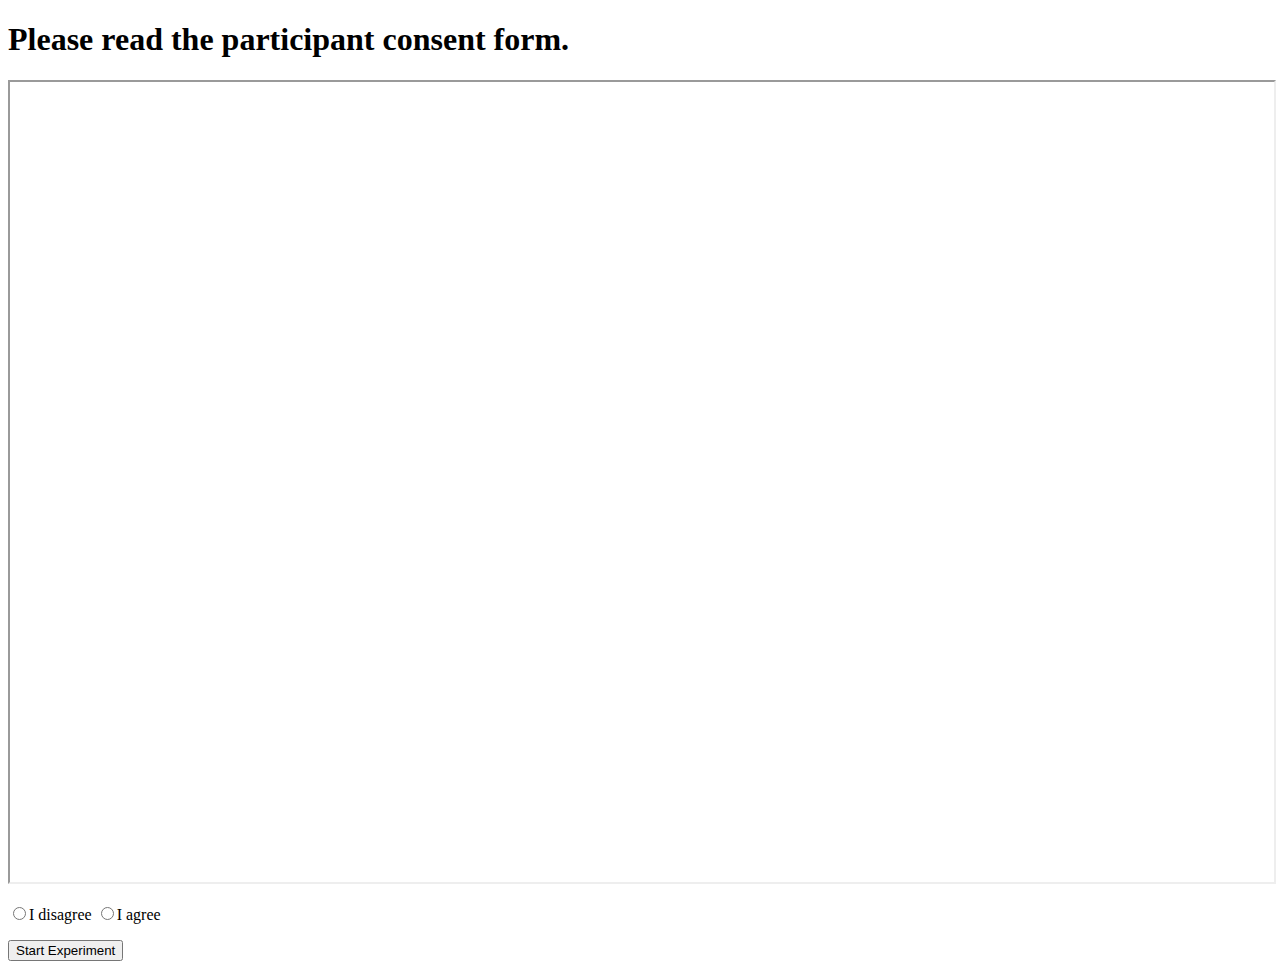
<file: consent.html>
<!DOCTYPE html>
<html lang="en">
<head>
</head>
<body>
<div id="consent">
    <h1>Please read the participant consent form.</h1>
    <iframe src="https://thedrsmack.com/bml_adultonly_paidorcredit_online_consent.html" width="100%" height="800px">
    </iframe>
    <p>
        <label><input type="radio" name="option" id="disagree_checkbox" value="Disagree">I disagree</label>
        <label><input type="radio" name="option"  id="agree_checkbox" value="Agree">I agree</label>  
    </p>
    <button type="button" id="start">Start Experiment</button>
</div>
</body>
</html>
</file>
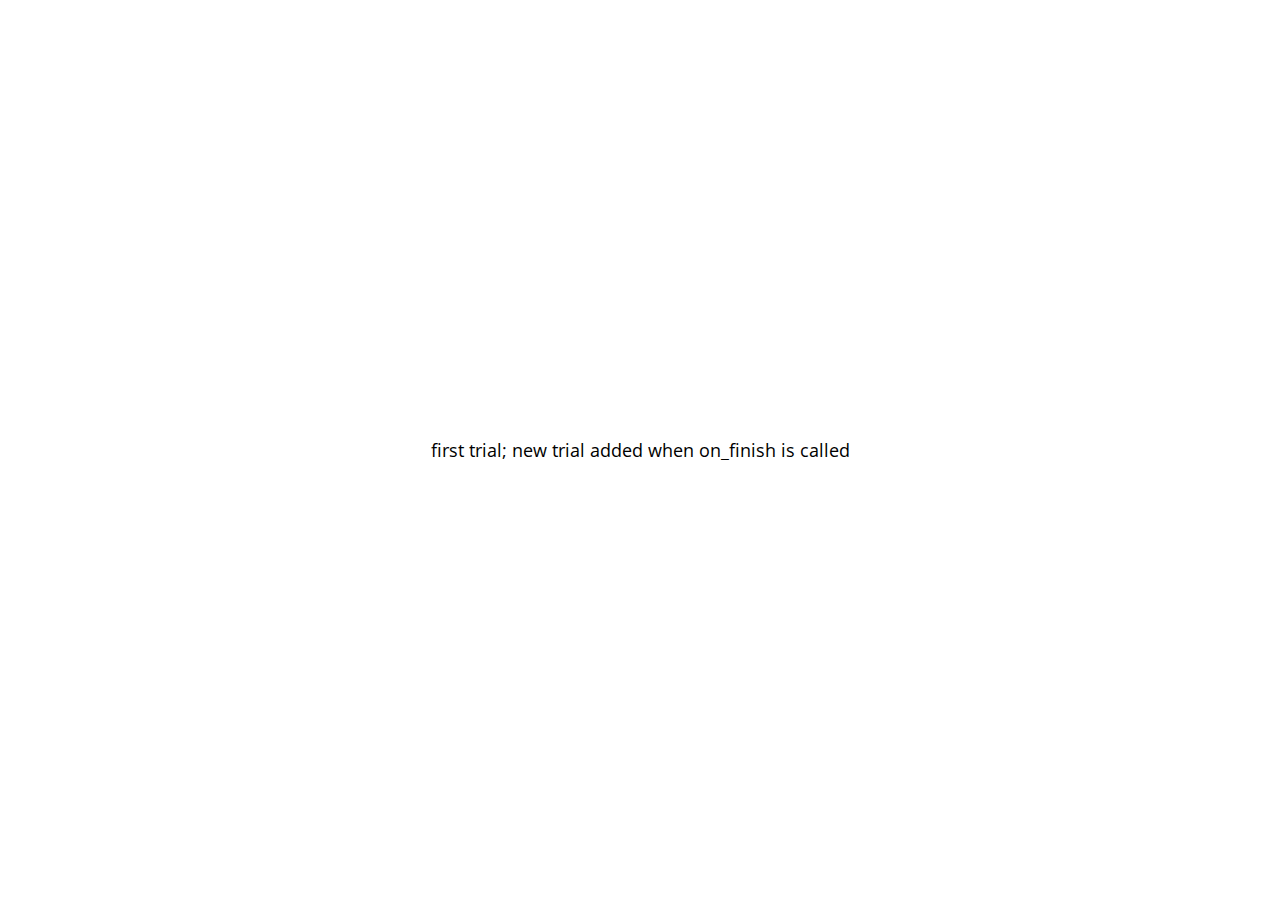
<file: examples/add-to-end-of-timeline.html>
<!DOCTYPE html>
<html>
  <head>
    <script src="../jspsych.js"></script>
    <script src="../plugins/jspsych-html-keyboard-response.js"></script>
    <script src="../plugins/jspsych-image-keyboard-response.js"></script>
    <link rel="stylesheet" href="../css/jspsych.css">
  </head>
  <body></body>
  <script>

  var first = {
    type: 'html-keyboard-response',
    stimulus: 'first trial; new trial added when on_finish is called',
    on_finish: function(){
      jsPsych.pauseExperiment();
      jsPsych.addNodeToEndOfTimeline({
        timeline: [{
          type: 'image-keyboard-response',
          stimulus: 'img/happy_face_4.jpg'
        }]
      }, jsPsych.resumeExperiment)
    }
  }

  jsPsych.init({
    timeline: [first],
    on_finish: function(){jsPsych.data.displayData(); }
  });

  </script>
</html>
</file>
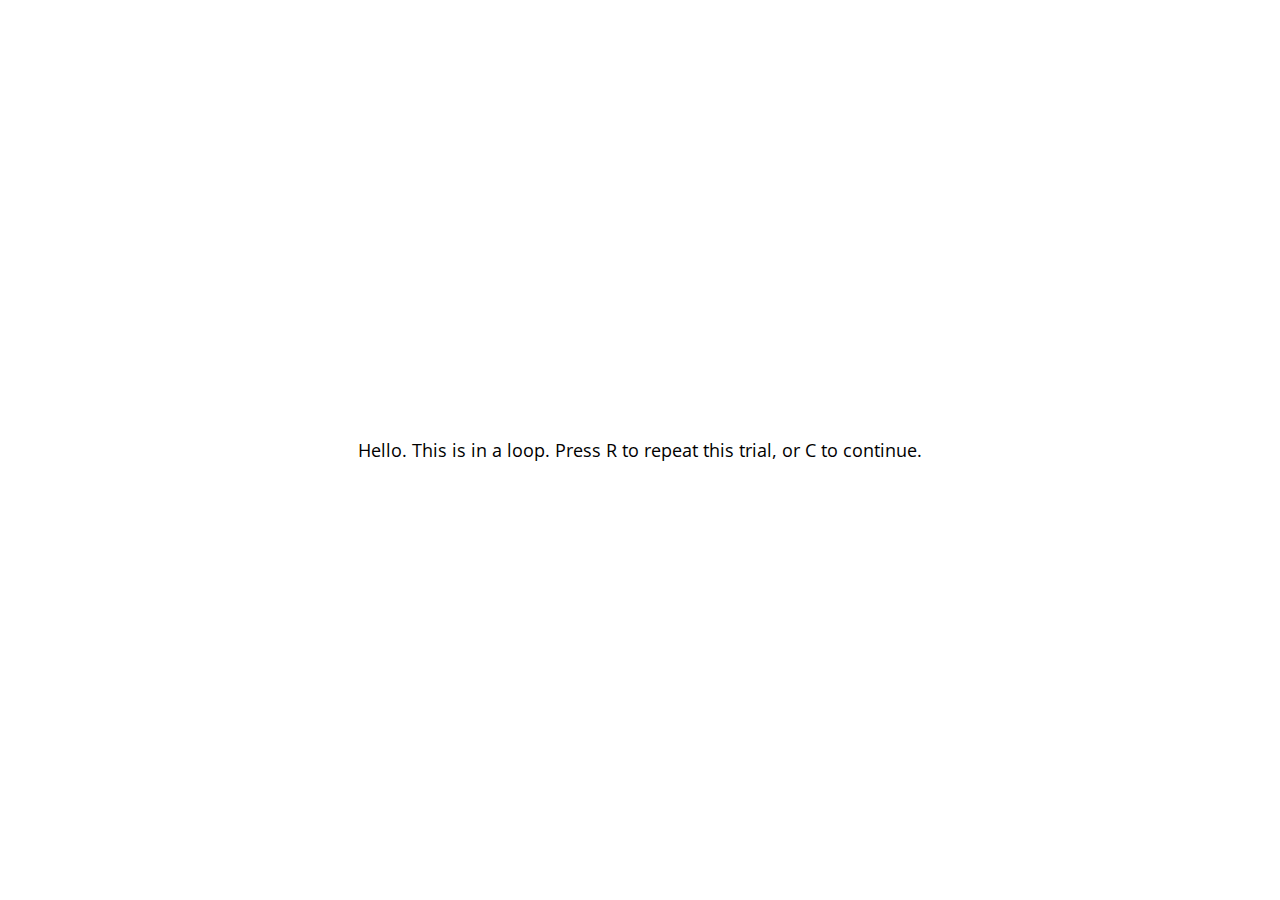
<file: examples/conditional-and-loop-functions.html>
<!DOCTYPE html>
<html>
  <head>
    <script src="../jspsych.js"></script>
    <script src="../plugins/jspsych-html-keyboard-response.js"></script>
    <link rel="stylesheet" href="../css/jspsych.css">
  </head>
  <body></body>
  <script>

  var trial = {
    type: 'html-keyboard-response',
    stimulus: 'Hello. This is in a loop. Press R to repeat this trial, or C to continue.',
    choices: ['r','c']
  }

  var loop_node = {
    timeline: [trial],
    loop_function: function(data){
      if(jsPsych.pluginAPI.convertKeyCharacterToKeyCode('r') == data.values()[0].key_press){
        return true;
      } else {
        return false;
      }
    }
  }

  var pre_if_trial = {
    type: 'html-keyboard-response',
    stimulus: 'The next trial is in a conditional statement. Press S to skip it, or V to view it.',
    choices: ['s','v']
  }

  var if_trial = {
    type: 'html-keyboard-response',
    stimulus: 'You chose to view the trial. Press any key to continue.'
  }

  var if_node = {
    timeline: [if_trial],
    conditional_function: function(){
      var data = jsPsych.data.get().last(1).values()[0];
      if(data.key_press == jsPsych.pluginAPI.convertKeyCharacterToKeyCode('s')){
        return false;
      } else {
        return true;
      }
    }
  }

  var after_if_trial = {
    type: 'html-keyboard-response',
    stimulus: 'This is the trial after the conditional.'
  }

  jsPsych.init({
    timeline: [loop_node, pre_if_trial, if_node, after_if_trial],
    on_finish: function(){ jsPsych.data.displayData(); },
    default_iti: 200
  });

  </script>
</html>
</file>
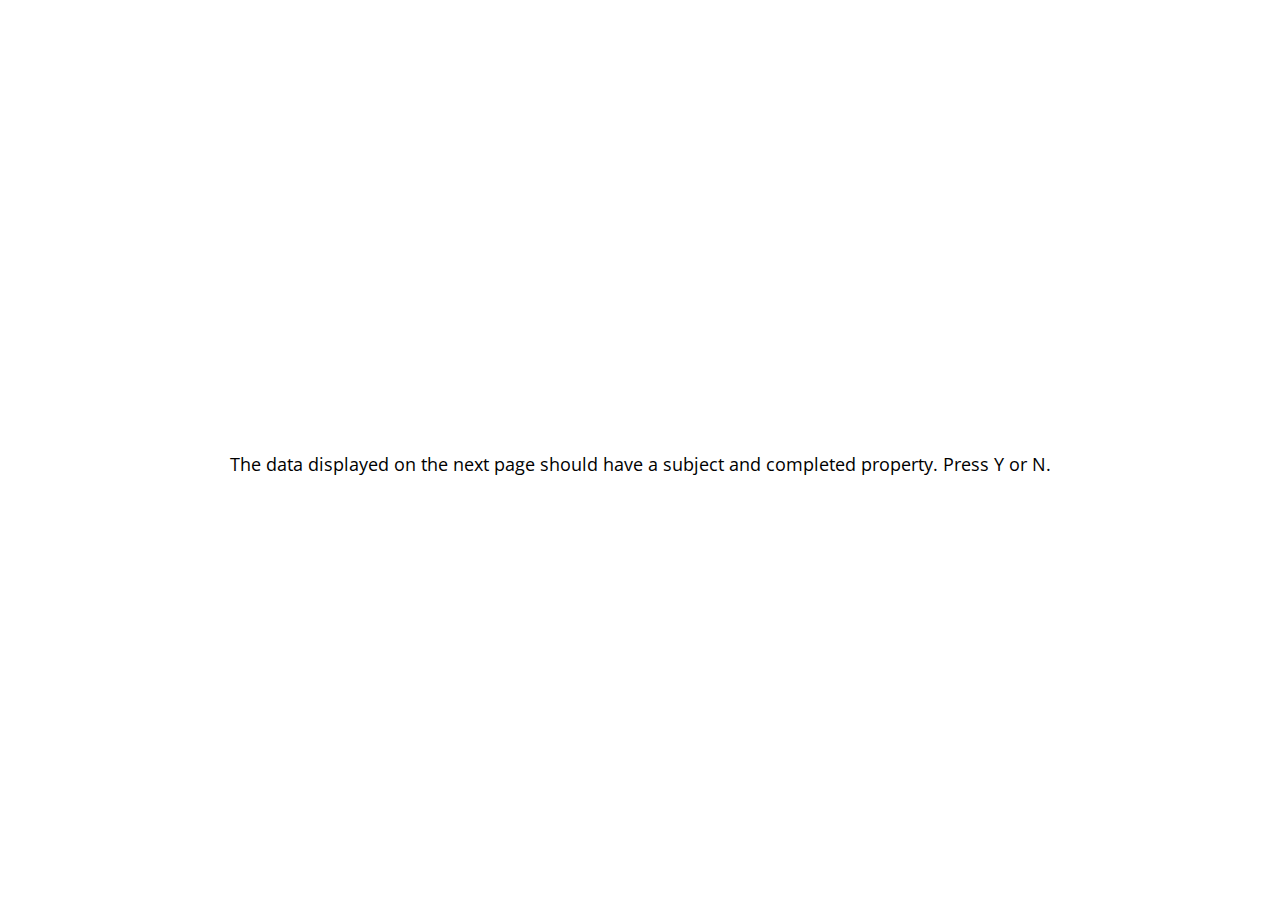
<file: examples/data-add-properties.html>
<!DOCTYPE html>
<html>

<head>
  <script src="../jspsych.js"></script>
  <script src="../plugins/jspsych-image-keyboard-response.js"></script>
  <link rel="stylesheet" href="../css/jspsych.css">
  <style>
    img {
      width: 300px;
    }
  </style>
</head>
<body></body>
<script>
  var block_1 = {
    type: 'image-keyboard-response',
    stimulus: 'img/happy_face_1.jpg',
    choices: [89, 78], // Y or N
    prompt: '<p>The data displayed on the next page should have a subject and completed property. Press Y or N.</p>'
  }

  jsPsych.data.addProperties({
    subject: 1
  });


  jsPsych.init({
    timeline: [block_1],
    on_finish: function() {
      jsPsych.data.addProperties({
        completed: true
      });
      // data should have a subject and completed field for each trial.
      jsPsych.data.displayData();
    }
  });
</script>

</html>
</file>
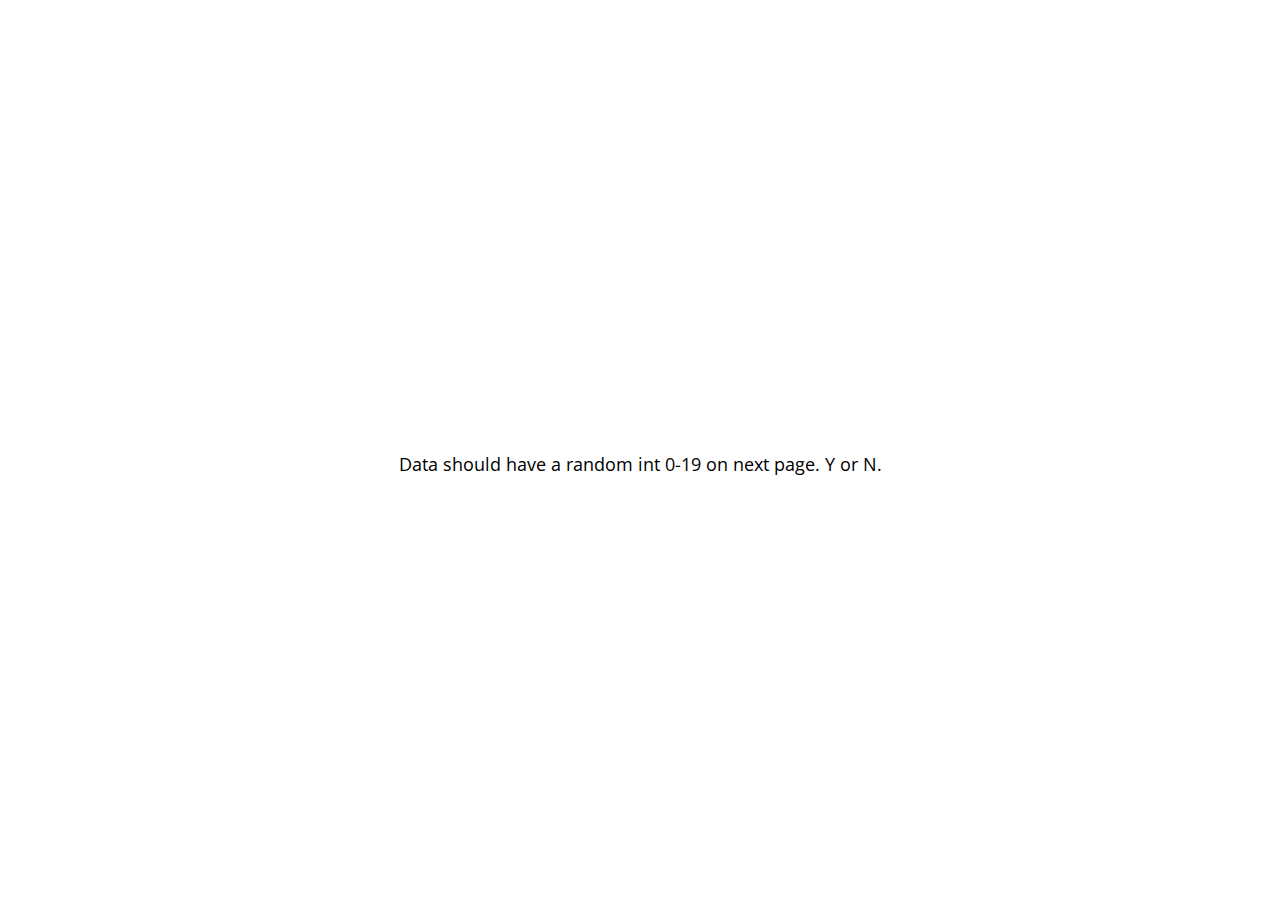
<file: examples/data-as-function.html>
<!DOCTYPE html>
<html>

<head>
  <script src="../jspsych.js"></script>
  <script src="../plugins/jspsych-image-keyboard-response.js"></script>
  <link rel="stylesheet" href="../css/jspsych.css">
  <style>
    img {
      width: 300px;
    }
  </style>
</head>
<body></body>
<script>
  var block_1 = {
    type: 'image-keyboard-response',
    stimulus: 'img/happy_face_1.jpg',
    choices: [89, 78], // Y or N
    prompt: '<p>Data should have a random int 0-19 on next page. Y or N.</p>',
    data: function() {
      return {
        random_number: Math.floor(Math.random() * 20)
      }
    }
  }

  jsPsych.init({
    timeline: [block_1],
    on_finish: function() {
      jsPsych.data.displayData();
    }
  });
</script>

</html>
</file>
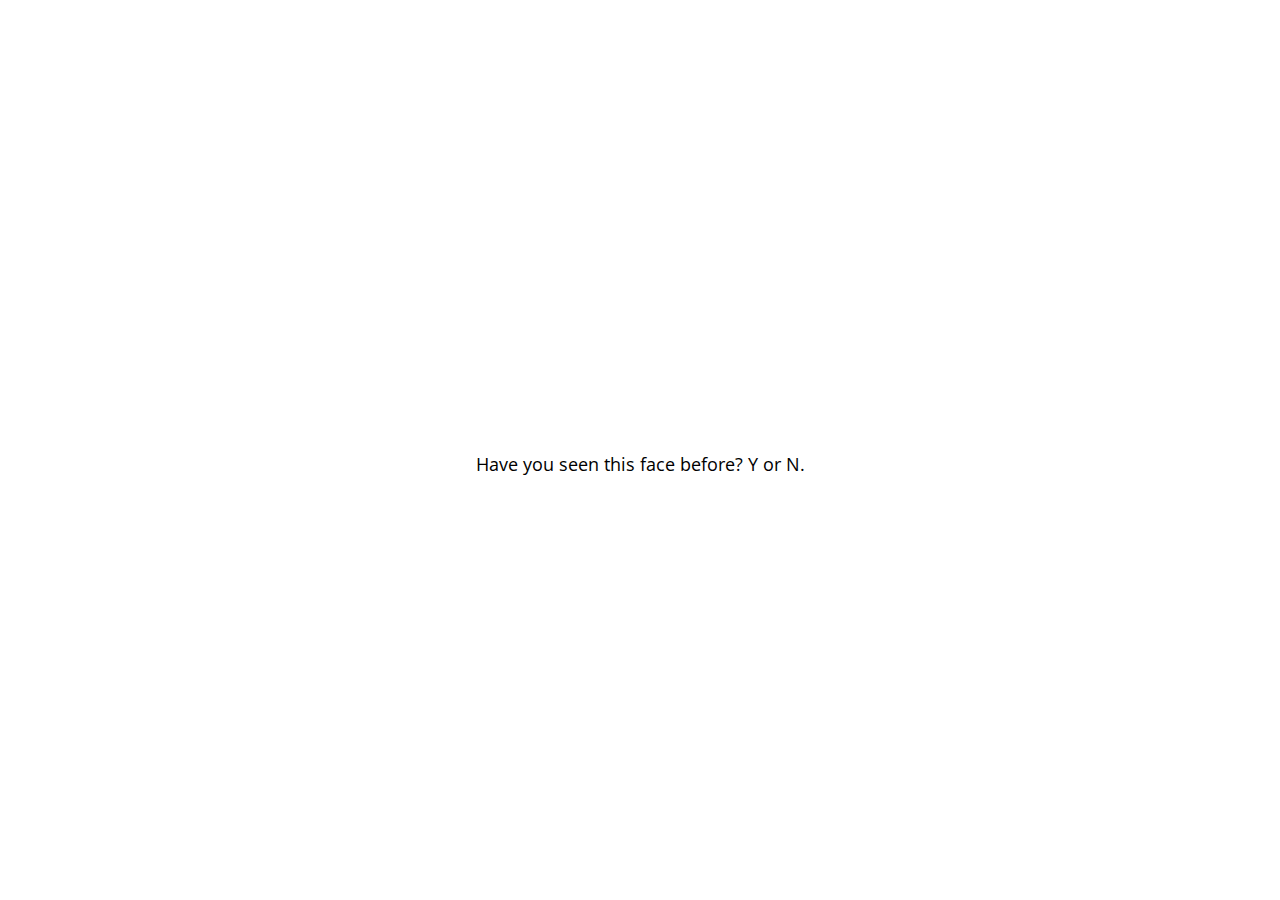
<file: examples/data-from-timeline.html>
<!DOCTYPE html>
<html>
<head>
  <script src="../jspsych.js"></script>
  <script src="../plugins/jspsych-image-keyboard-response.js"></script>
  <link rel="stylesheet" href="../css/jspsych.css">
</head>
<body></body>
<script>
  var trial_1 = {
    stimulus: 'img/happy_face_4.jpg',
  }

  var trial_2 = {
    stimulus: 'img/sad_face_4.jpg',
  }

  var trial_3 = {
    stimulus: 'img/sad_face_3.jpg',
  }

  var node = {
    type: 'image-keyboard-response',
    timeline: [trial_1, trial_2, trial_3],
    choices: [89, 78], // Y or N
    prompt: '<p>Have you seen this face before? Y or N.</p>',
    stimulus_width: 300,
    data: {
      node_data: true
    },
    on_finish: function(){
      console.log(jsPsych.data.getLastTimelineData().json());
    }
  }

  jsPsych.init({
    timeline: [node],
    on_finish: function() {
      jsPsych.data.displayData();
    },
    default_iti: 250
  });
</script>

</html>
</file>
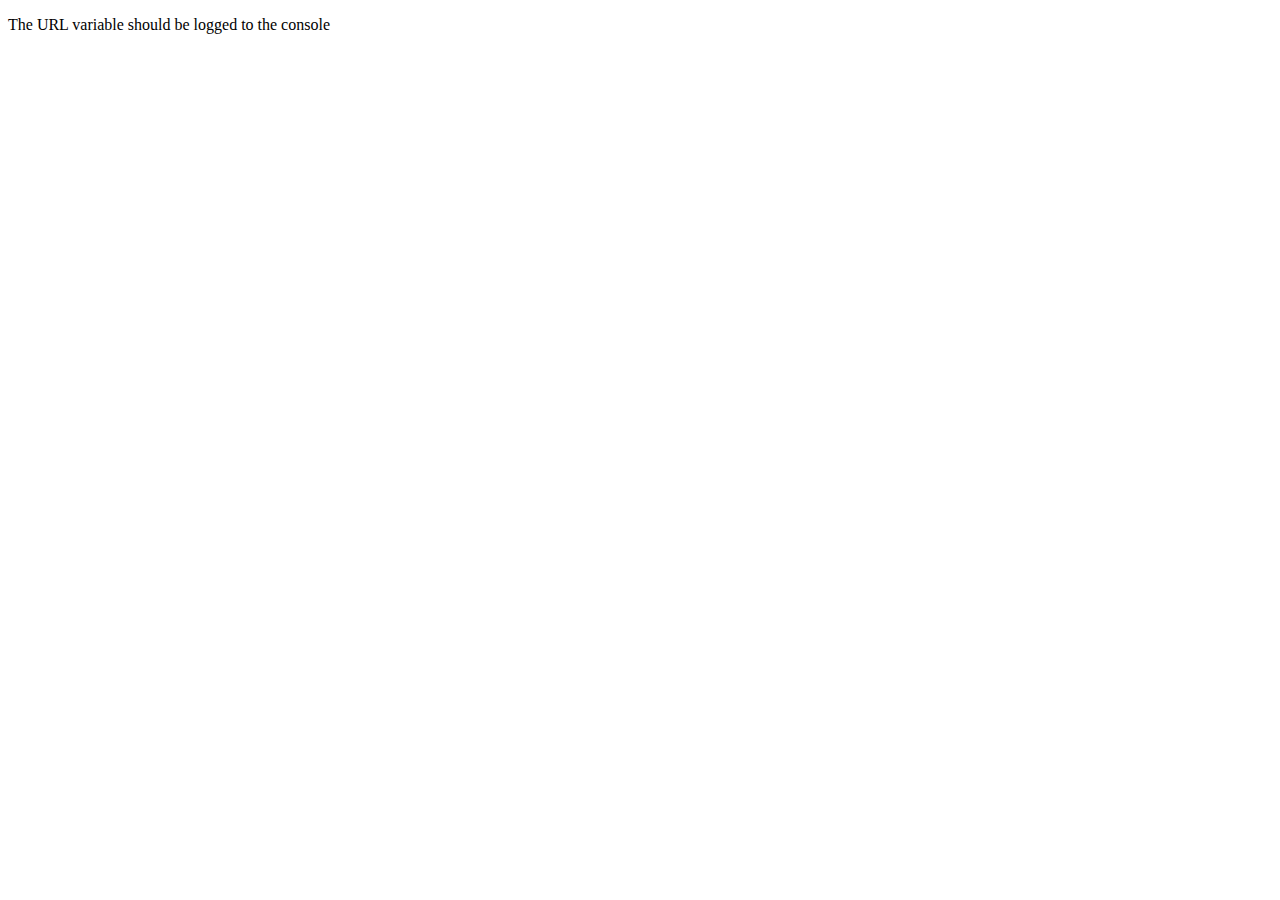
<file: examples/data-from-url.html>
<!DOCTYPE html>
<html>
  <head>
    <script src="../jspsych.js"></script>
    <link rel="stylesheet" href="../css/jspsych.css">
  </head>
  <body>
    <p>The URL variable should be logged to the console</p>
  </body>
  <script>

  if(typeof jsPsych.data.getURLVariable('v1') == 'undefined'){
    window.location = window.location + '?v1=abc&v2=def';
  }

  console.log(JSON.stringify(jsPsych.data.urlVariables()));

  console.log(jsPsych.data.getURLVariable('v1'));

  </script>
</html>
</file>
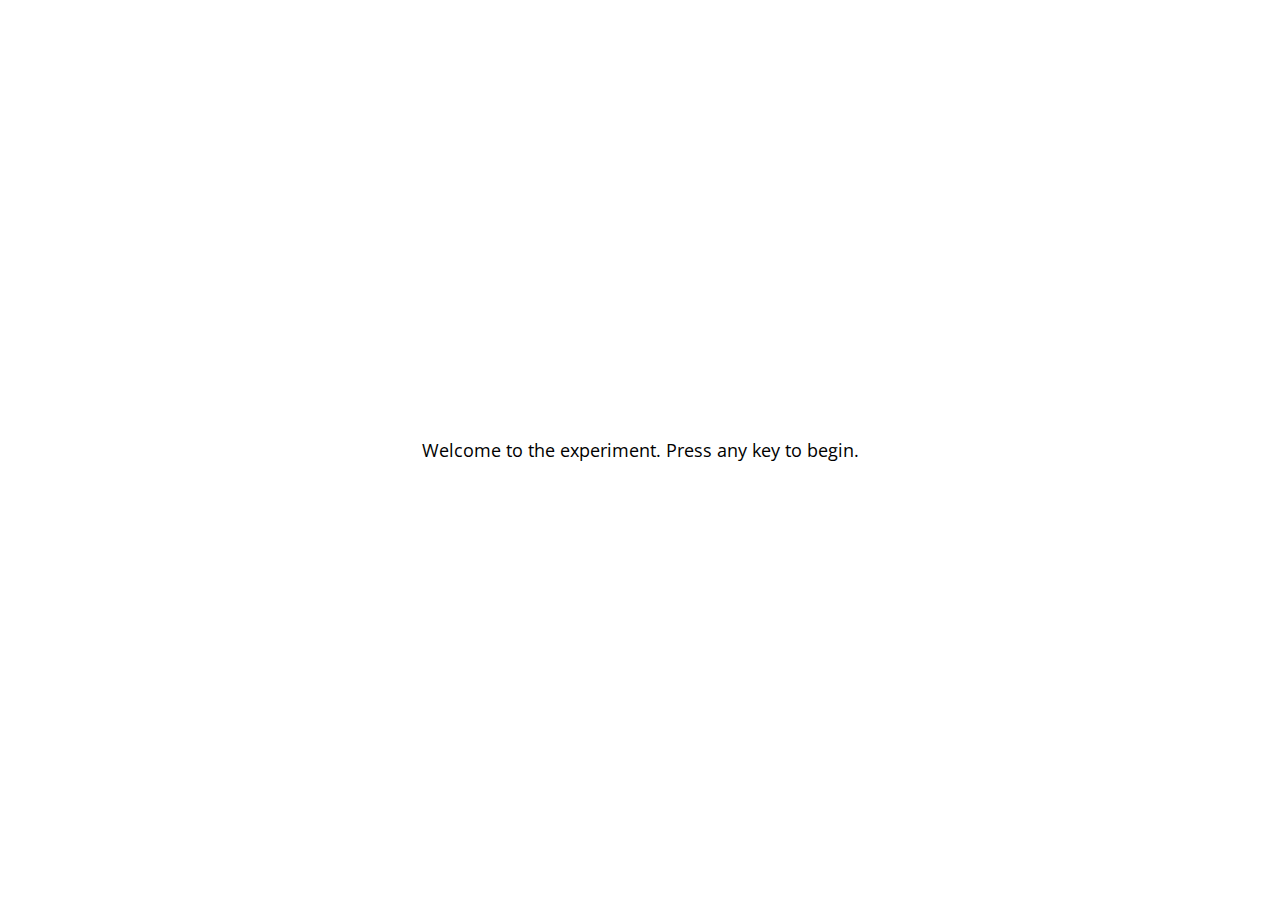
<file: examples/demo-flanker.html>
<!DOCTYPE html>
<html>
    <head>
        <title>Flanker Task</title>
        <script src="../jspsych.js"></script>
        <script src="../plugins/jspsych-html-keyboard-response.js"></script>
        <script src="../plugins/jspsych-image-keyboard-response.js"></script>
        <link rel="stylesheet" href="../css/jspsych.css">
    </head>
    <body>
    </body>
    <script>
        /* experiment parameters */
        var reps_per_trial_type = 4;

        /*set up welcome block*/
        var welcome = {
          type: "html-keyboard-response",
          stimulus: "Welcome to the experiment. Press any key to begin."
        };

        /*set up instructions block*/
        var instructions = {
          type: "html-keyboard-response",
          stimulus: "<p>In this task, you will see five arrows on the screen, like the example below.</p>"+
            "<img src='img/inc1.png'></img>"+
            "<p>Press the left arrow key if the middle arrow is pointing left. (<)</p>"+
            "<p>Press the right arrow key if the middle arrow is pointing right. (>)</p>"+
            "<p>Press any key to begin.</p>",
          post_trial_gap: 1000
        };

        /*defining stimuli*/
        var test_stimuli = [
          {
            stimulus: "img/con1.png",
            data: { stim_type: 'congruent', direction: 'left'}
          },
          {
            stimulus: "img/con2.png",
            data: { stim_type: 'congruent', direction: 'right'}
          },
          {
            stimulus: "img/inc1.png",
            data: { stim_type: 'incongruent', direction: 'right'}
          },
          {
            stimulus: "img/inc2.png",
            data: { stim_type: 'incongruent', direction: 'left'}
          }
        ];

        /* defining test timeline */
        var test = {
          timeline: [{
            type: 'image-keyboard-response',
            choices: [37, 39],
            trial_duration: 1500,
            stimulus: jsPsych.timelineVariable('stimulus'),
            data: jsPsych.timelineVariable('data'),
            on_finish: function(data){
              var correct = false;
              if(data.direction == 'left' &&  data.key_press == 37 && data.rt > -1){
                correct = true;
              } else if(data.direction == 'right' && data.key_press == 39 && data.rt > -1){
                correct = true;
              }
              data.correct = correct;
            },
            post_trial_gap: function() {
                return Math.floor(Math.random() * 1500) + 500;
            }
          }],
          timeline_variables: test_stimuli,
          sample: {type: 'fixed-repetitions', size: reps_per_trial_type}
        };

        /*defining debriefing block*/
        var debrief = {
          type: "html-keyboard-response",
          stimulus: function() {
            var total_trials = jsPsych.data.get().filter({trial_type: 'image-keyboard-response'}).count();
            var accuracy = Math.round(jsPsych.data.get().filter({correct: true}).count() / total_trials * 100);
            var congruent_rt = Math.round(jsPsych.data.get().filter({correct: true, stim_type: 'congruent'}).select('rt').mean());
            var incongruent_rt = Math.round(jsPsych.data.get().filter({correct: true, stim_type: 'incongruent'}).select('rt').mean());
            return "<p>You responded correctly on <strong>"+accuracy+"%</strong> of the trials.</p> " +
            "<p>Your average response time for congruent trials was <strong>" + congruent_rt + "ms</strong>.</p>"+
            "<p>Your average response time for incongruent trials was <strong>" + incongruent_rt + "ms</strong>.</p>"+
            "<p>Press any key to complete the experiment. Thank you!</p>";
          }
        };

        /*set up experiment structure*/
        var timeline = [];
        timeline.push(welcome);
        timeline.push(instructions);
        timeline.push(test);
        timeline.push(debrief);

        /*start experiment*/
        jsPsych.init({
            timeline: timeline,
            on_finish: function() {
                jsPsych.data.displayData();
            }
        });
    </script>
</html>
</file>
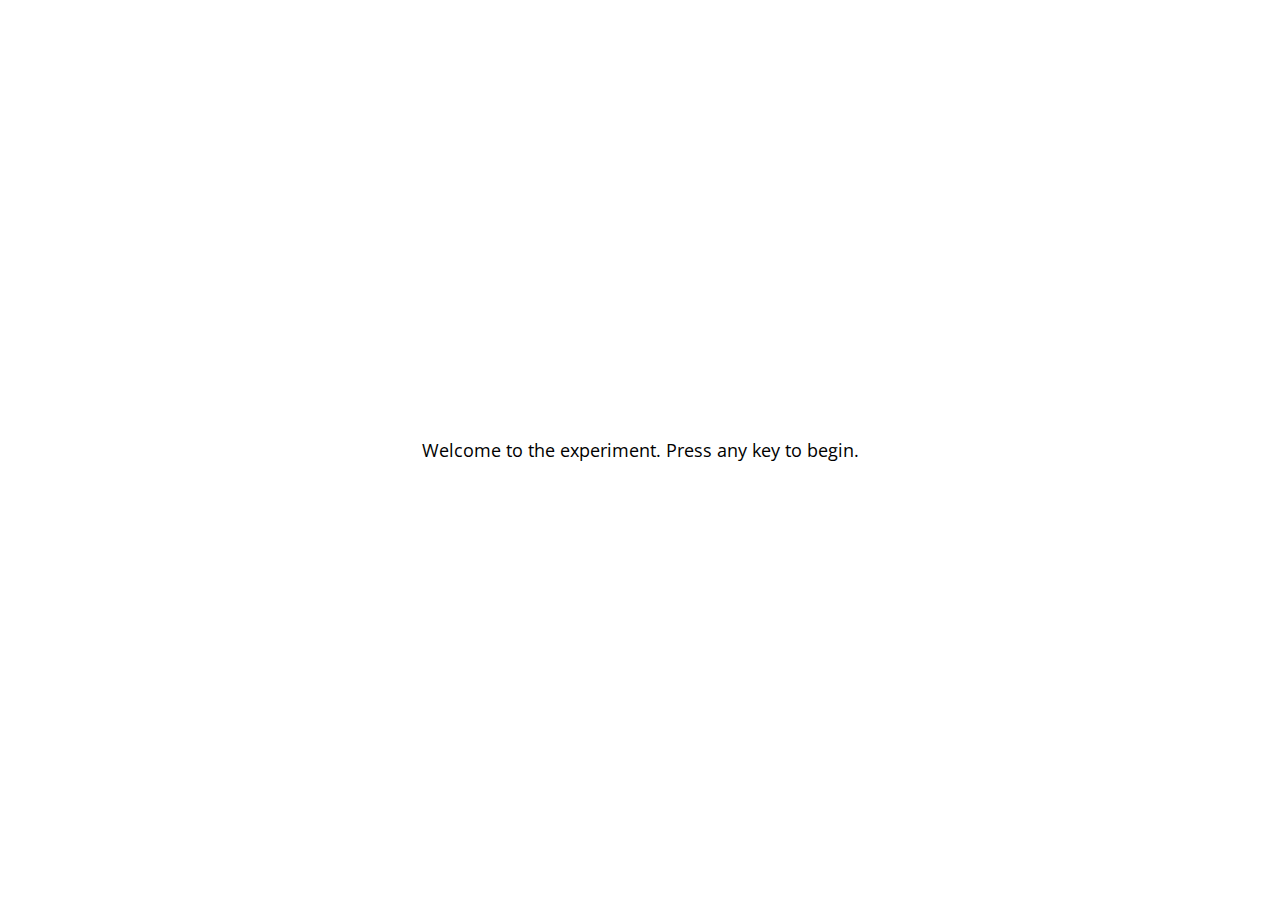
<file: examples/demo-simple-rt-task.html>
<!DOCTYPE html>
<html>
  <head>
    <title>My experiment</title>
    <script src="../jspsych.js"></script>
    <script src="../plugins/jspsych-html-keyboard-response.js"></script>
    <script src="../plugins/jspsych-image-keyboard-response.js"></script>
    <link rel="stylesheet" href="../css/jspsych.css">
  </head>
  <body></body>
  <script>

    /* create timeline */
    var timeline = [];

    /* define welcome message trial */
    var welcome_block = {
      type: "html-keyboard-response",
      stimulus: "Welcome to the experiment. Press any key to begin."
    };
    timeline.push(welcome_block);

    /* define instructions trial */
    var instructions = {
      type: "html-keyboard-response",
      stimulus: "<p>In this experiment, a circle will appear in the center " +
          "of the screen.</p><p>If the circle is <strong>blue</strong>, " +
          "press the letter F on the keyboard as fast as you can.</p>" +
          "<p>If the circle is <strong>orange</strong>, press the letter J " +
          "as fast as you can.</p>" +
          "<div style='width: 700px;'>"+
          "<div style='float: left;'><img src='img/blue.png'></img>" +
          "<p class='small'><strong>Press the F key</strong></p></div>" +
          "<div class='float: right;'><img src='img/orange.png'></img>" +
          "<p class='small'><strong>Press the J key</strong></p></div>" +
          "</div>"+
          "<p>Press any key to begin.</p>",
      post_trial_gap: 2000
    };
    timeline.push(instructions);

    /* test trials */

    var test_stimuli = [
      { stimulus: "img/blue.png", data: { test_part: 'test', correct_response: 'f' } },
      { stimulus: "img/orange.png", data: { test_part: 'test', correct_response: 'j' } }
    ];

    var fixation = {
      type: 'html-keyboard-response',
      stimulus: '<div style="font-size:60px;">+</div>',
      choices: jsPsych.NO_KEYS,
      trial_duration: function(){
        return jsPsych.randomization.sampleWithoutReplacement([250, 500, 750, 1000, 1250, 1500, 1750, 2000], 1)[0];
      },
      data: {test_part: 'fixation'}
    }

    var test = {
      type: "image-keyboard-response",
      stimulus: jsPsych.timelineVariable('stimulus'),
      choices: ['f', 'j'],
      data: jsPsych.timelineVariable('data'),
      on_finish: function(data){
        data.correct = data.key_press == jsPsych.pluginAPI.convertKeyCharacterToKeyCode(data.correct_response);
      },
    }

    var test_procedure = {
      timeline: [fixation, test],
      timeline_variables: test_stimuli,
      repetitions: 5,
      randomize_order: true
    }
    timeline.push(test_procedure);

    /* define debrief */

    var debrief_block = {
      type: "html-keyboard-response",
      stimulus: function() {

        var trials = jsPsych.data.get().filter({test_part: 'test'});
        var correct_trials = trials.filter({correct: true});
        var accuracy = Math.round(correct_trials.count() / trials.count() * 100);
        var rt = Math.round(correct_trials.select('rt').mean());

        return "<p>You responded correctly on "+accuracy+"% of the trials.</p>"+
        "<p>Your average response time was "+rt+"ms.</p>"+
        "<p>Press any key to complete the experiment. Thank you!</p>";

      }
    };
    timeline.push(debrief_block);

    /* start the experiment */
    jsPsych.init({
      timeline: timeline,
      on_finish: function() {
        jsPsych.data.displayData();
      }
    });
  </script>
</html>
</file>
<file: css/jspsych.css>
/*
 * CSS for jsPsych experiments.
 *
 * This stylesheet provides minimal styling to make jsPsych
 * experiments look polished without any additional styles.
 */

 @import url(https://fonts.googleapis.com/css?family=Open+Sans:400italic,700italic,400,700);

/* Container holding jsPsych content */

 .jspsych-display-element {
   display: flex;
   flex-direction: column;
   overflow-y: auto;
 }

 .jspsych-display-element:focus {
   outline: none;
 }

 .jspsych-content-wrapper {
   display: flex;
   margin: auto;
   flex: 1 1 100%;
   width: 100%;
 }

 .jspsych-content {
   max-width: 95%; /* this is mainly an IE 10-11 fix */
   text-align: center;
   margin: auto; /* this is for overflowing content */
 }

 .jspsych-top {
   align-items: flex-start;
 }

 .jspsych-middle {
   align-items: center;
 }

/* fonts and type */

.jspsych-display-element {
  font-family: 'Open Sans', 'Arial', sans-serif;
  font-size: 18px;
  line-height: 1.6em;
}

/* Form elements like input fields and buttons */

.jspsych-display-element input[type="text"] {
  font-family: 'Open Sans', 'Arial', sans-serif;
  font-size: 14px;
}

/* borrowing Bootstrap style for btn elements, but combining styles a bit */
.jspsych-btn {
  display: inline-block;
  padding: 6px 12px;
  margin: 0px;
  font-size: 14px;
  font-weight: 400;
  font-family: 'Open Sans', 'Arial', sans-serif;
  cursor: pointer;
  line-height: 1.4;
  text-align: center;
  white-space: nowrap;
  vertical-align: middle;
  background-image: none;
  border: 1px solid transparent;
  border-radius: 4px;
  color: #333;
  background-color: #fff;
  border-color: #ccc;
}

/* only apply the hover style on devices with a mouse/pointer that can hover - issue #977 */
@media (hover: hover) {
  .jspsych-btn:hover {
    background-color: #ddd;
    border-color: #aaa;
  }
}

.jspsych-btn:active {
  background-color: #ddd;
  border-color:#000000;
}

.jspsych-btn:disabled {
  background-color: #eee;
  color: #aaa;
  border-color: #ccc;
  cursor: not-allowed;
}

/* custom style for input[type="range] (slider) to improve alignment between positions and labels */

.jspsych-slider {
  appearance: none;
  -webkit-appearance: none; 
  -moz-appearance: none;
  width: 100%; 
  background: transparent; 
}
.jspsych-slider:focus {
  outline: none;
}
/* track */
.jspsych-slider::-webkit-slider-runnable-track {
  appearance: none;
  -webkit-appearance: none;
  width: 100%;
  height: 8px;
  cursor: pointer;
  background: #eee;
  box-shadow: 0px 0px 0px #000000, 0px 0px 0px #0d0d0d;
  border-radius: 2px;
  border: 1px solid #aaa;
}
.jspsych-slider::-moz-range-track {
  appearance: none;
  width: 100%;
  height: 8px;
  cursor: pointer;
  background: #eee;
  box-shadow: 0px 0px 0px #000000, 0px 0px 0px #0d0d0d;
  border-radius: 2px;
  border: 1px solid #aaa;
}
.jspsych-slider::-ms-track {
  appearance: none;
  width: 99%;
  height: 14px;
  cursor: pointer;
  background: #eee;
  box-shadow: 0px 0px 0px #000000, 0px 0px 0px #0d0d0d;
  border-radius: 2px;
  border: 1px solid #aaa;
}
/* thumb */
.jspsych-slider::-webkit-slider-thumb {
  border: 1px solid #666;
  height: 24px;
  width: 15px;
  border-radius: 5px;
  background: #ffffff;
  cursor: pointer;
  -webkit-appearance: none;
  margin-top: -9px;
}
.jspsych-slider::-moz-range-thumb {
  border: 1px solid #666;
  height: 24px;
  width: 15px;
  border-radius: 5px;
  background: #ffffff;
  cursor: pointer;
}
.jspsych-slider::-ms-thumb {
  border: 1px solid #666;
  height: 20px;
  width: 15px;
  border-radius: 5px;
  background: #ffffff;
  cursor: pointer;
  margin-top: -2px;
}

/* jsPsych progress bar */

#jspsych-progressbar-container {
  color: #555;
  border-bottom: 1px solid #dedede;
  background-color: #f9f9f9;
  margin-bottom: 1em;
  text-align: center;
  padding: 8px 0px;
  width: 100%;
  line-height: 1em;
}
#jspsych-progressbar-container span {
  font-size: 14px;
  padding-right: 14px;
}
#jspsych-progressbar-outer {
  background-color: #eee;
  width: 50%;
  margin: auto;
  height: 14px;
  display: inline-block;
  vertical-align: middle;
  box-shadow: inset 0 1px 2px rgba(0,0,0,0.1);
}
#jspsych-progressbar-inner {
  background-color: #aaa;
  width: 0%;
  height: 100%;
}

/* Control appearance of jsPsych.data.displayData() */
#jspsych-data-display {
  text-align: left;
}
</file>
